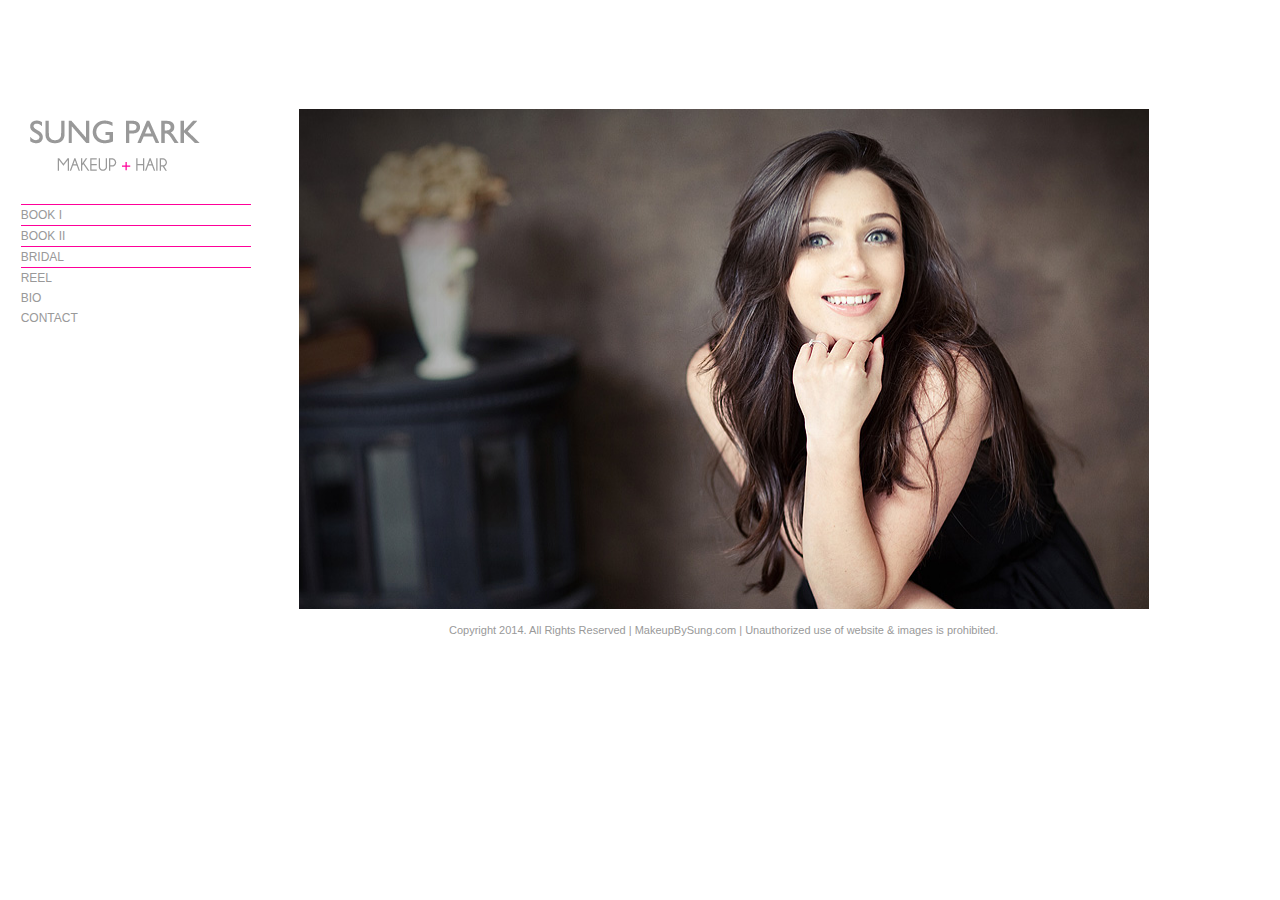
<file: index.html>
<!DOCTYPE html> 

<html>
<head>
<link rel="icon" type="image/ico" href="http://www.makeupbysung.comimages/sungpark_favicon.png"/>
  <link rel="stylesheet" type="text/css" href="stylesheet.css"/>
  <script type="text/javascript" src="http://ajax.googleapis.com/ajax/libs/jquery/1.9.1/jquery.min.js"></script>
  <script type="text/javascript" src="javascripts/myjQuery.js"></script>
  <script type="text/javascript" src="javascripts/lazyload.js"></script>
 <title>Sung Park Makeup Artist | Home</title>
</head>
<body>
  <div class="container">
    <nav>
      <div> 
        <a href="http://makeupbysung.com"><img src="images/make-up-sung-logo.png"></a>
      </div>
      <ul>
        <li class='dropdown red-line'><a href='#'>BOOK I</a></li>
          <ul class='mini_dropdown'>
            <li><a href='beauty.html'>BEAUTY</a></li>
          </ul>
        <li class='dropdown red-line'><a href='#'>BOOK II</a></li>
        <ul class='mini_dropdown'>
            <li><a href='editorial.html'>EDITORIAL</a></li>
            <li><a href='commercial.html'>COMMERCIAL</a></li>
          </ul>
          <li class='red-line'><a href='bridal.html'>BRIDAL</a></li>
        <li class='red-line'><a href='reel.html'>REEL</a></li>
        
        <li><a href='bio.html'>BIO</a></li>
        <li><a href='contact.html'>CONTACT</a></li>
      </ul>
    </nav> 
    <div class="index-image">
      <img class="lazy" data-original="images/book_i_beauty/beauty1.jpg" width="850" height="500">
      <p class="copyright">
        Copyright 2014. All Rights Reserved | MakeupBySung.com | Unauthorized use of website & images is prohibited.
      </p>
    </div>
  </div>
</body>
</html>
</file>
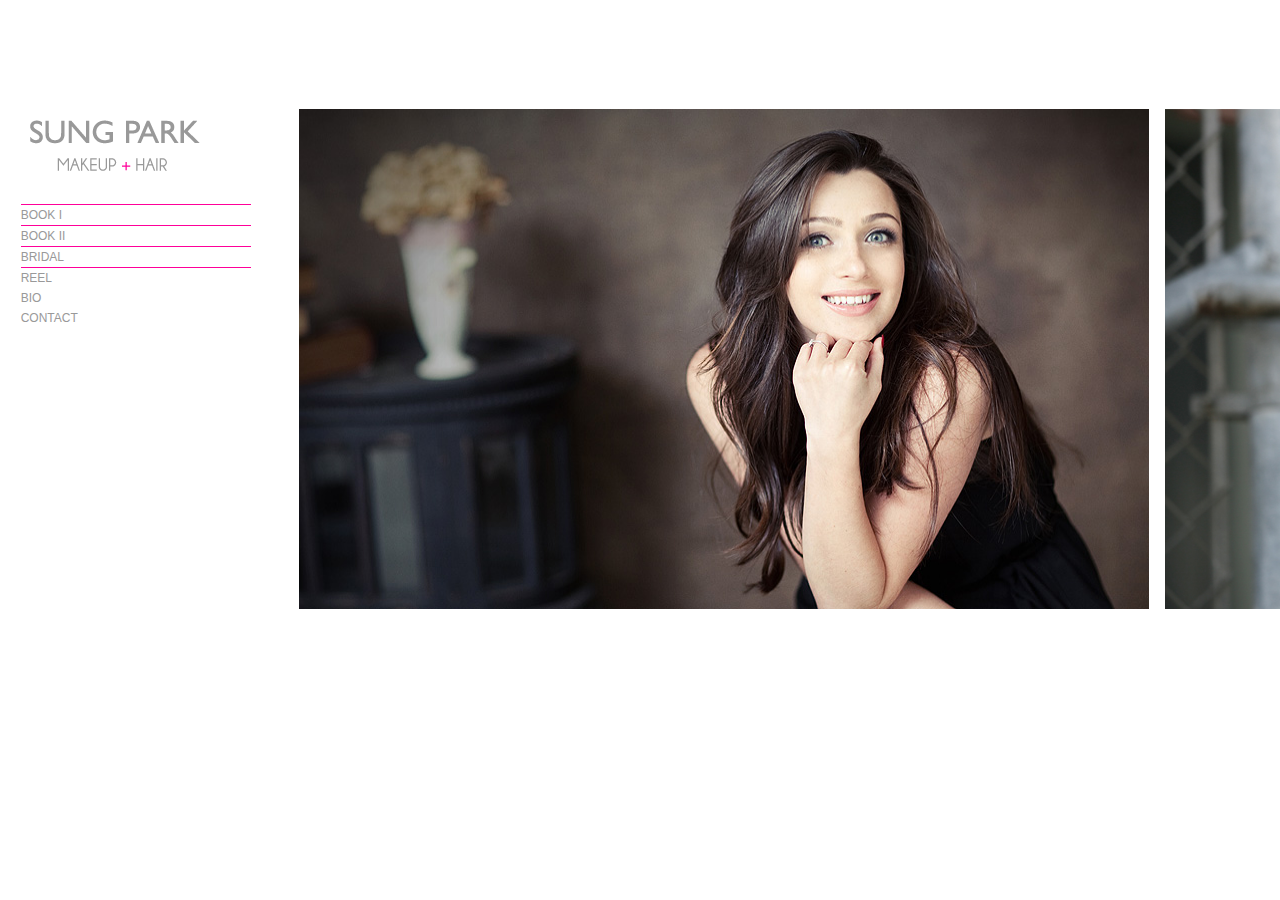
<file: beauty.html>
<!DOCTYPE html> 

<html>
<head>
<link rel="icon" type="image/ico" href="images/sungpark_favicon.png"/>
  <link rel="stylesheet" type="text/css" href="stylesheet.css"/>
  <script type="text/javascript" src="http://ajax.googleapis.com/ajax/libs/jquery/1.9.1/jquery.min.js"></script>
  <script type="text/javascript" src="javascripts/myjQuery.js"></script>
  <script type="text/javascript" src="javascripts/lazyload.js"></script>
 <title>Sung Park Makeup Artist | Beauty</title>
</head>
<body>
  <div class="container">
    <nav>
      <div class="subhead"> <a href="http://makeupbysung.com"><img src="images/make-up-sung-logo.png"></a></div>
       <ul>
        <li class='dropdown red-line'><a href='#'>BOOK I</a></li>
          <ul class='mini_dropdown'>
            <li><a href='beauty.html'>BEAUTY</a></li>
          </ul>
        <li class='dropdown red-line'><a href='#'>BOOK II</a></li>
        <ul class='mini_dropdown'>
          <li><a href='editorial.html'>EDITORIAL</a></li>
          <li><a href='commercial.html'>COMMERCIAL</a></li>
          </ul>
          <li class='red-line'><a href='bridal.html'>BRIDAL</a></li>
        <li class='red-line'><a href='reel.html'>REEL</a></li>
        
        <li><a href='bio.html'>BIO</a></li>
        <li><a href='contact.html'>CONTACT</a></li>
      </ul>
    </nav> 
      <img class="lazy" data-original="images/book_i_beauty/beauty1.jpg" width="850" height="500">
      <img class="lazy" data-original="images/book_i_beauty/beauty2.jpg" width="800" height="500">
      <img class="lazy" data-original="images/commercial/commercial1.jpg" width="415" height="500">
      <img class="lazy" data-original="images/book_i_beauty/beauty4.jpg" width="335" height="500">
      <img class="lazy" data-original="images/book_i_beauty/beauty3.jpg" width="700" height="304">
  </div>

</body>
</html>
</file>
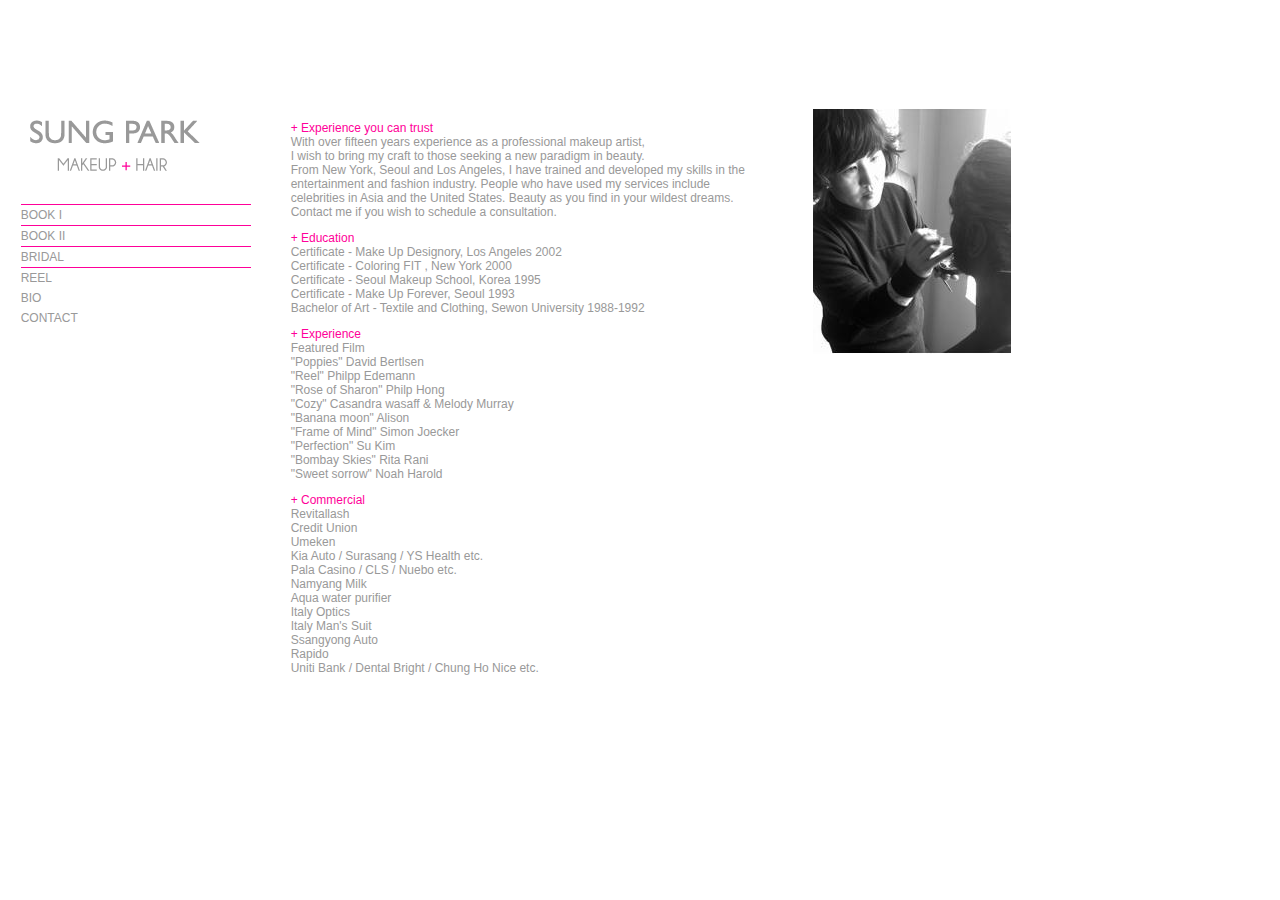
<file: bio.html>
<!DOCTYPE html> 

<html>
<head>
<link rel="icon" type="image/ico" href="http://www.makeupbysung.comimages/sungpark_favicon.png"/>
  <link rel="stylesheet" type="text/css" href="stylesheet.css"/>
  <script type="text/javascript" src="http://ajax.googleapis.com/ajax/libs/jquery/1.9.1/jquery.min.js"></script>
  <script type="text/javascript" src="javascripts/myjQuery.js"></script>
  <script type="text/javascript" src="javascripts/lazyload.js"></script>
   <title>Sung Park Makeup Artist | Bio</title>
</head>
<body>
  <div class="bio container">
    <nav>
      <div class="subhead"> <a href="http://makeupbysung.com"><img src="images/make-up-sung-logo.png"></a></div>
      <ul>
        <li class='dropdown red-line'><a href='#'>BOOK I</a></li>
          <ul class='mini_dropdown'>
            <li><a href='beauty.html'>BEAUTY</a></li>
          </ul>
        <li class='dropdown red-line'><a href='#'>BOOK II</a></li>
        <ul class='mini_dropdown'>
            <li><a href='editorial.html'>EDITORIAL</a></li>
          <li><a href='commercial.html'>COMMERCIAL</a></li>
          </ul>
          <li class='red-line'><a href='bridal.html'>BRIDAL</a></li>
        <li class='red-line'><a href='reel.html'>REEL</a></li>
        
        <li><a href='bio.html'>BIO</a></li>
        <li><a href='contact.html'>CONTACT</a></li>
      </ul>
    </nav> 
    <div class='bio content'>
      <img src="images/sungpark.jpg" alt="SungPark" align="right">

<p>
        <span class="pink">+ Experience you can trust</span><br>
         With over fifteen years experience as a professional makeup artist,<br>  I wish to bring my craft to those seeking a new paradigm in beauty.  <br>From New York, Seoul and Los Angeles, I have trained and developed my skills in the entertainment and fashion industry.  People who have used my services include <br>celebrities in Asia and the United States. Beauty as you find in your wildest dreams. <br>Contact me if you wish to schedule a consultation. 
      </p>


      <p class="education">
      <span class="pink">+ Education</span><br>
        Certificate - Make Up Designory, Los Angeles 2002<br>
        Certificate - Coloring FIT , New York 2000<br>
        Certificate - Seoul Makeup School, Korea 1995<br>
        Certificate - Make Up Forever, Seoul 1993<br>
        Bachelor of Art - Textile and Clothing, Sewon University 1988-1992
      </p>

      <p>
        <span class="pink">+ Experience</span><br>
        Featured Film<br>
        "Poppies" David Bertlsen<br>
        "Reel" Philpp Edemann <br>
        "Rose of Sharon" Philp Hong<br> 
        "Cozy" Casandra wasaff & Melody Murray <br>
        "Banana moon" Alison <br>
        "Frame of Mind" Simon Joecker<br>
        "Perfection" Su Kim<br>
        "Bombay Skies" Rita Rani <br>
        "Sweet sorrow"  Noah Harold 
      </p>

      <p>
        <span class="pink">+ Commercial</span><br>
        Revitallash<br>
        Credit Union <br>
        Umeken <br>
        Kia Auto / Surasang / YS Health etc. <br> 
        Pala Casino / CLS / Nuebo etc.<br>
        Namyang Milk<br>
        Aqua water purifier <br>
        Italy Optics<br>
        Italy Man's Suit<br>
        Ssangyong Auto<br>
        Rapido<br>
        Uniti Bank / Dental Bright / Chung Ho Nice etc.
      </p>

    </div>
  </div>
</body>
</html>
</file>
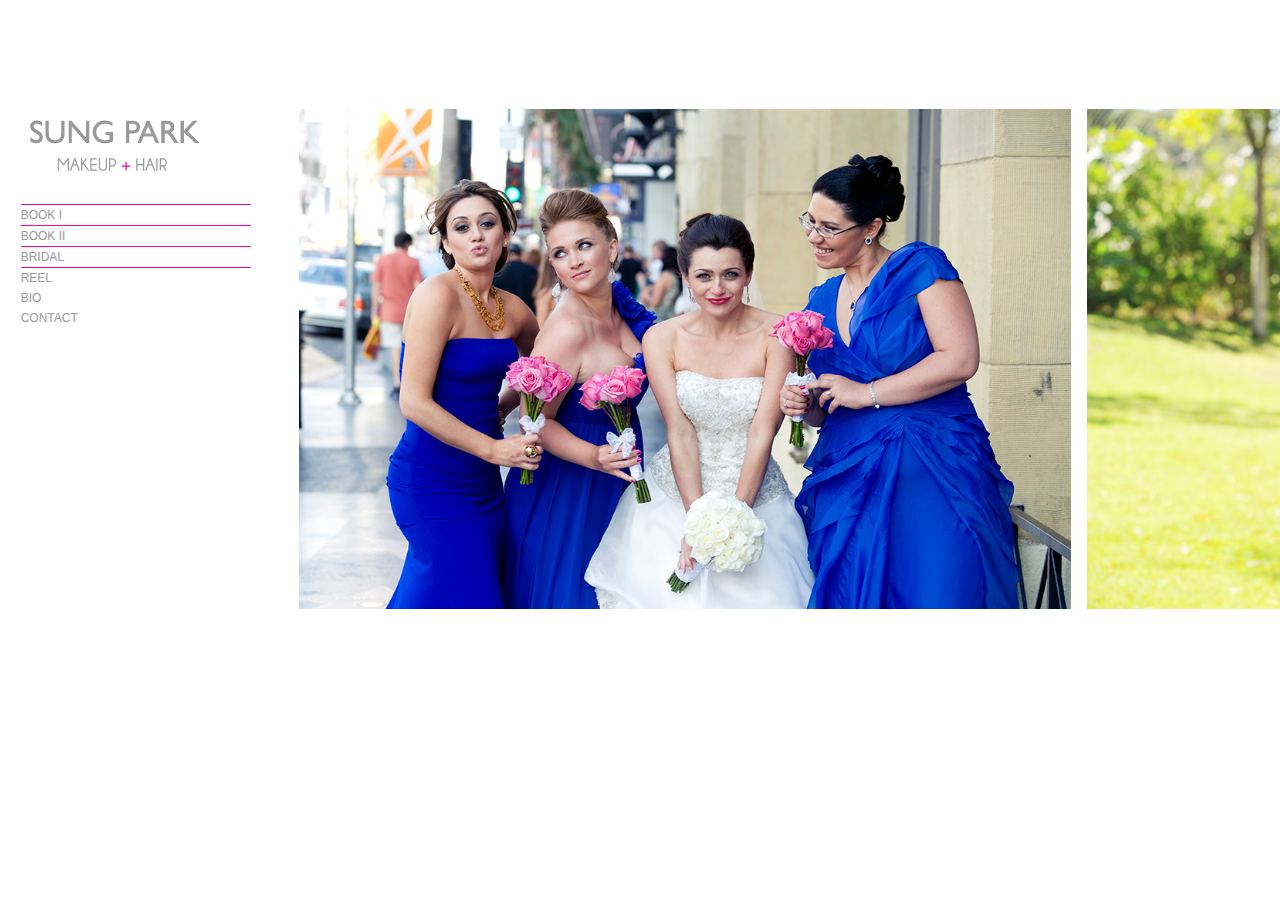
<file: bridal.html>
<!DOCTYPE html> 

<html>
<head>
<link rel="icon" type="image/ico" href="http://www.makeupbysung.comimages/sungpark_favicon.png"/>
  <link rel="stylesheet" type="text/css" href="stylesheet.css"/>
  <script type="text/javascript" src="http://ajax.googleapis.com/ajax/libs/jquery/1.9.1/jquery.min.js"></script>
  <script type="text/javascript" src="javascripts/myjQuery.js"></script>
  <script type="text/javascript" src="javascripts/lazyload.js"></script>
 <title>Sung Park Makeup Artist | Bridal</title>
</head>
<body>
  <div class="container">
    <nav>
      <div class="subhead"> <a href="http://makeupbysung.com"><img src="images/make-up-sung-logo.png"></a></div>
       <ul>
        <li class='dropdown red-line'><a href='#'>BOOK I</a></li>
          <ul class='mini_dropdown'>
            <li><a href='beauty.html'>BEAUTY</a></li>
          </ul>
        <li class='dropdown red-line'><a href='#'>BOOK II</a></li>
        <ul class='mini_dropdown'>
            <li><a href='editorial.html'>EDITORIAL</a></li>
            <li><a href='commercial.html'>COMMERCIAL</a></li>
         </ul>
          <li class='red-line'><a href='bridal.html'>BRIDAL</a></li>
        <li class='red-line'><a href='reel.html'>REEL</a></li>
        
        <li><a href='bio.html'>BIO</a></li>
        <li><a href='contact.html'>CONTACT</a></li>
      </ul>
    </nav> 
    
    <img class="lazy" data-original="images/bridal/bridal7.jpg" width="772" height="500">
    <img class="lazy" data-original="images/bridal/bridal3.jpg" width="747" height="500">
    <img class="lazy" data-original="images/bridal/bridal4.jpg" width="730" height="500">
    <img class="lazy" data-original="images/bridal/bridal5.jpg" width="766" height="500">
    <img class="lazy" data-original="images/bridal/bridal6.jpg" width="766" height="500">
    <img class="lazy" data-original="images/bridal/bridal8.jpg" width="736" height="500">
    <img class="lazy" data-original="images/bridal/bridal9.jpg" width="766" height="500">
    <img class="lazy" data-original="images/bridal/bridal10.jpg" width="769" height="500">
    <img class="lazy" data-original="images/bridal/bridal11.jpg" width="766" height="500">
    <img class="lazy" data-original="images/bridal/bridal12.jpg" width="766" height="500">
    <img class="lazy" data-original="images/bridal/bridal13.jpg" width="737" height="500">
    <img class="lazy" data-original="images/bridal/bridal1.jpg" width="730" height="500">
    <img class="lazy" data-original="images/bridal/bridal14.jpg" width="326" height="500">
    <img class="lazy" data-original="images/bridal/bridal16.jpg" width="415" height="500">
    <img class="lazy" data-original="images/bridal/bridal17.jpg" width="340" height="500">
    <img class="lazy" data-original="images/bridal/bridal18.jpg" width="340" height="500">
    <img class="lazy" data-original="images/bridal/bridal19.jpg" width="481" height="500">
    <img class="lazy" data-original="images/bridal/bridal20.jpg" width="340" height="500">
    <img class="lazy" data-original="images/bridal/bridal21.jpg" width="340" height="500">
    <img class="lazy" data-original="images/bridal/bridal22.jpg" width="333" height="500">
    <img class="lazy" data-original="images/bridal/bridal23.jpg" width="328" height="500">

  </div>
</body>
</html>
</file>
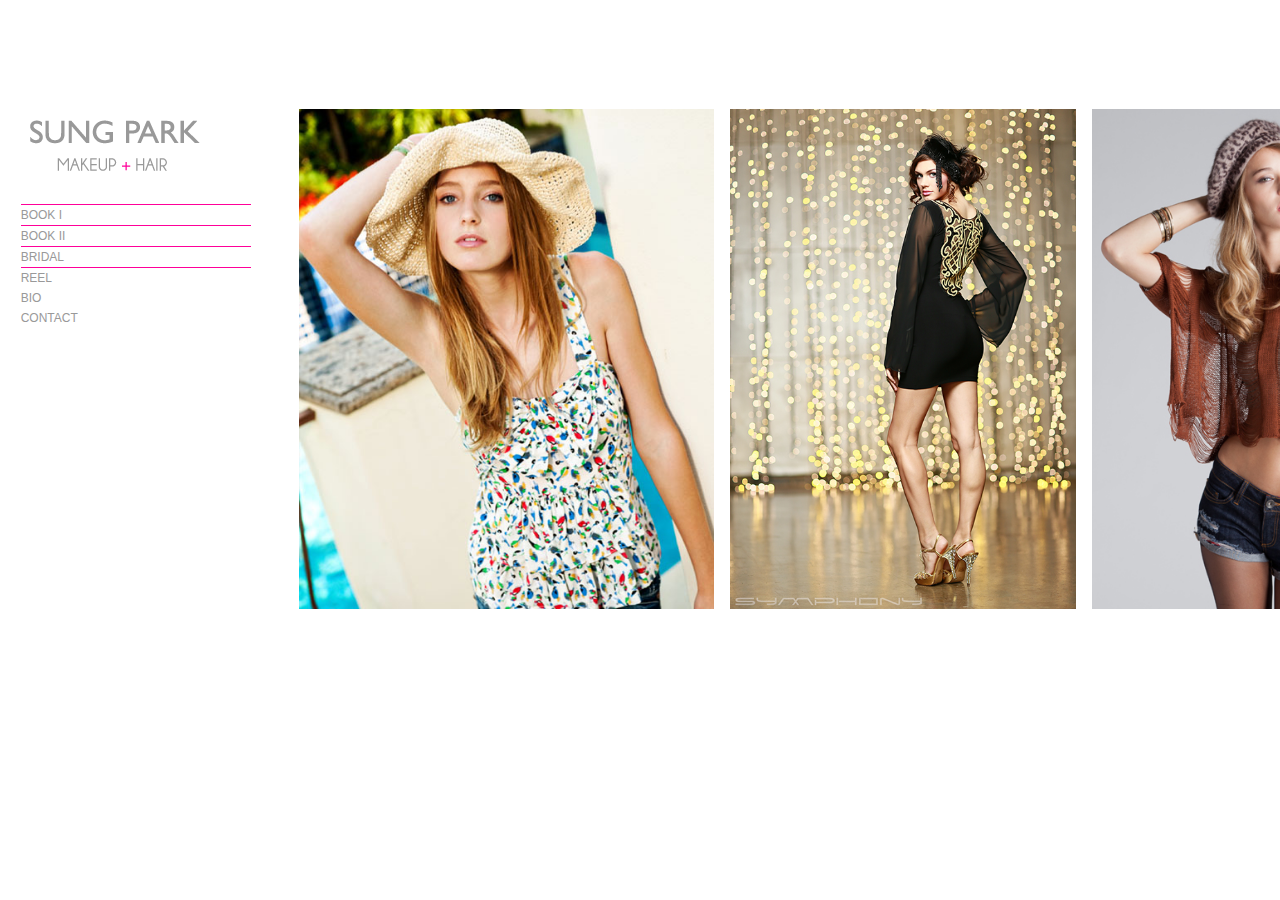
<file: commercial.html>
<!DOCTYPE html> 

<html>
<head>
<link rel="icon" type="image/ico" href="http://www.makeupbysung.comimages/sungpark_favicon.png"/>
  <link rel="stylesheet" type="text/css" href="stylesheet.css"/>
  <script type="text/javascript" src="http://ajax.googleapis.com/ajax/libs/jquery/1.9.1/jquery.min.js"></script>
  <script type="text/javascript" src="javascripts/myjQuery.js"></script>
  <script type="text/javascript" src="javascripts/lazyload.js"></script>
 <title>Sung Park Makeup Artist | Commercial</title>
</head>
<body>
  <div class="container">
    <nav>
      <div class="subhead"> <a href="http://makeupbysung.com"><img src="images/make-up-sung-logo.png"></a></div>
      <ul>
        <li class='dropdown red-line'><a href='#'>BOOK I</a></li>
          <ul class='mini_dropdown'>
            <li><a href='beauty.html'>BEAUTY</a></li>
          </ul>
        <li class='dropdown red-line'><a href='#'>BOOK II</a></li>
        <ul class='mini_dropdown'>
            <li><a href='editorial.html'>EDITORIAL</a></li>
            <li><a href='commercial.html'>COMMERCIAL</a></li>
          </ul>
          <li class='red-line'><a href='bridal.html'>BRIDAL</a></li>
        <li class='red-line'><a href='reel.html'>REEL</a></li>
        
        <li><a href='bio.html'>BIO</a></li>
        <li><a href='contact.html'>CONTACT</a></li>
      </ul>
    </nav> 
      
      <img class="lazy" data-original="images/commercial/commercial2.jpg" width="415" height="500">
      <img class="lazy" data-original="images/commercial/commercial3.jpg" width="346" height="500">
      <img class="lazy" data-original="images/commercial/commercial4.jpg" width="332" height="500">
      <img class="lazy" data-original="images/commercial/commercial5.jpg" width="332" height="500">
      <img class="lazy" data-original="images/commercial/commercial7.jpg" width="332" height="500">
      <img class="lazy" data-original="images/commercial/commercial8.jpg" width="332" height="500">
      <img class="lazy" data-original="images/commercial/commercial9.jpg" width="800" height="500">
      <img class="lazy" data-original="images/commercial/commercial10.jpg" width="730" height="500">
      <img class="lazy" data-original="images/commercial/commercial11.jpg" width="685" height="449">
      <img class="lazy" data-original="images/commercial/commercial12.jpg" width="685" height="449">
      
      
  </div>
</body>
</html>
</file>
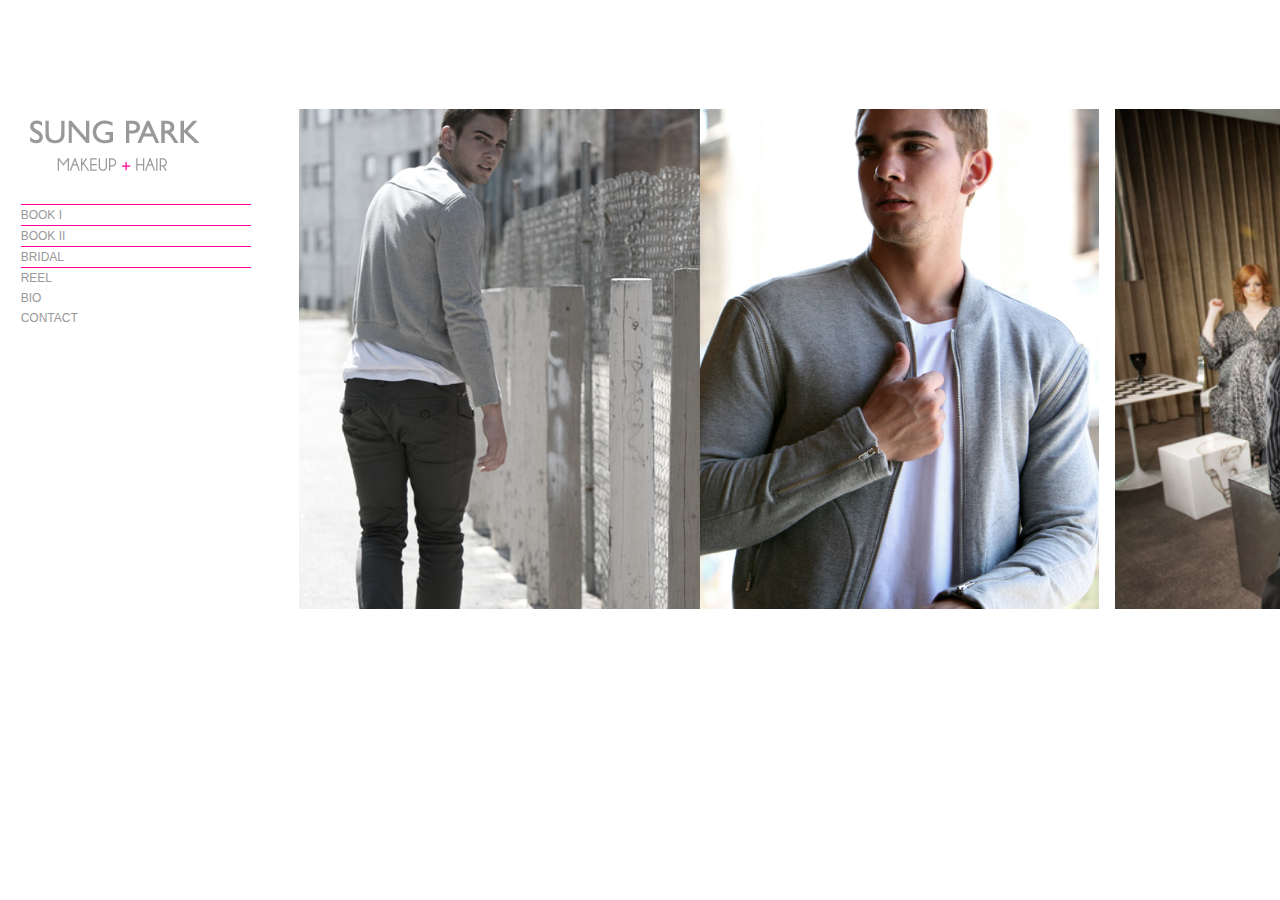
<file: editorial.html>
<!DOCTYPE html> 

<html>
<head>
<link rel="icon" type="image/ico" href="http://www.makeupbysung.comimages/sungpark_favicon.png"/>
  <link rel="stylesheet" type="text/css" href="stylesheet.css"/>
  <script type="text/javascript" src="http://ajax.googleapis.com/ajax/libs/jquery/1.9.1/jquery.min.js"></script>
  <script type="text/javascript" src="javascripts/myjQuery.js"></script>
  <script type="text/javascript" src="javascripts/lazyload.js"></script>
 <title>Sung Park Makeup Artist | Editorial</title>
</head>
<body>
  <div class="container">
    <nav>
      <div class="subhead"> <a href="http://makeupbysung.com"><img src="images/make-up-sung-logo.png"></a></div>
      <ul>
        <li class='dropdown red-line'><a href='#'>BOOK I</a></li>
          <ul class='mini_dropdown'>
            <li><a href='beauty.html'>BEAUTY</a></li>
          </ul>
        <li class='dropdown red-line'><a href='#'>BOOK II</a></li>
        <ul class='mini_dropdown'>
            <li><a href='editorial.html'>EDITORIAL</a></li>
            <li><a href='commercial.html'>COMMERCIAL</a></li>
          </ul>
          <li class='red-line'><a href='bridal.html'>BRIDAL</a></li>
        <li class='red-line'><a href='reel.html'>REEL</a></li>
        
        <li><a href='bio.html'>BIO</a></li>
        <li><a href='contact.html'>CONTACT</a></li>
      </ul>
    </nav> 
      <img class="lazy" data-original="images/editorial/editorial1.jpg" width="800" height="500">
      <img class="lazy" data-original="images/editorial/editorial2.jpg" width="685" height="500">
      <img class="lazy" data-original="images/editorial/editorial3.jpg" width="749" height="500">
      <img class="lazy" data-original="images/editorial/editorial4.png" width="755" height="500">
      <img class="lazy" data-original="images/editorial/editorial9.png" width="333" height="500">
      <img class="lazy" data-original="images/editorial/editorial10.png" width="333" height="500">
      <img class="lazy" data-original="images/editorial/editorial11.png" width="333" height="500">
      <img class="lazy" data-original="images/editorial/editorial7.jpg" width="415" height="500">
      <img class="lazy" data-original="images/editorial/editorial8.jpg" width="328" height="500">
      <img class="lazy" data-original="images/editorial/editorial6.png" width="396" height="500">
  </div>
</body>
</html>
</file>
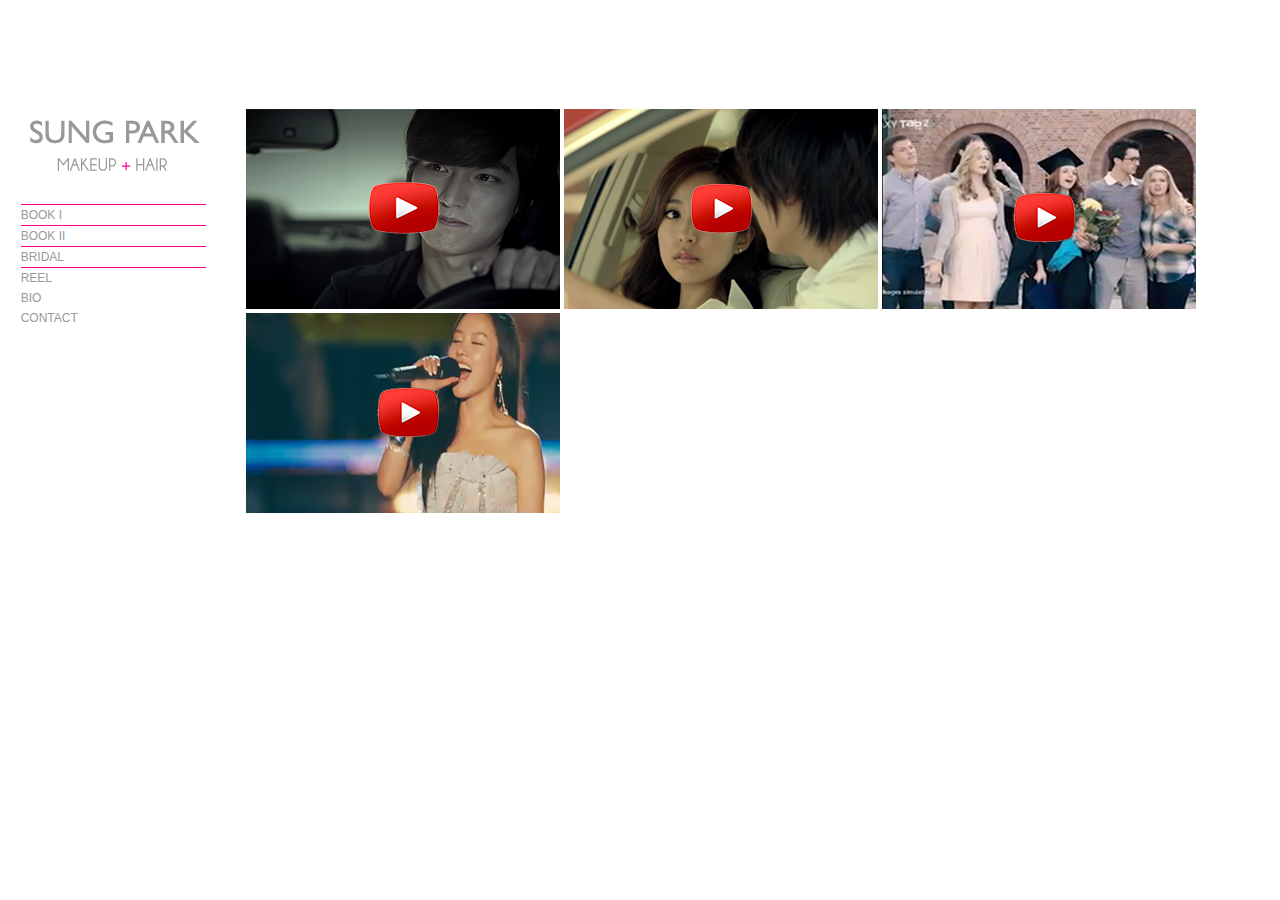
<file: reel.html>
<!DOCTYPE html> 

<html>
<head>
<link rel="icon" type="image/ico" href="http://www.makeupbysung.comimages/sungpark_favicon.png"/>
  <link rel="stylesheet" type="text/css" href="stylesheet.css"/>
  <script type="text/javascript" src="http://ajax.googleapis.com/ajax/libs/jquery/1.9.1/jquery.min.js"></script>
  <script type="text/javascript" src="javascripts/myjQuery.js"></script>
  <script type="text/javascript" src="javascripts/reel.js"></script>
  <script type="text/javascript" src="javascripts/poptrox.js"></script>
   <title>Sung Park Makeup Artist | Reel</title>
</head>
<body class="homepage">
  <div class="container">
    <nav>
      <div class="subhead"> <a href="http://makeupbysung.com"><img src="images/make-up-sung-logo.png"></a></div>
      <ul>
        <li class='dropdown red-line'><a href='#'>BOOK I</a></li>
          <ul class='mini_dropdown'>
            <li><a href='beauty.html'>BEAUTY</a></li>
          </ul>
        <li class='dropdown red-line'><a href='#'>BOOK II</a></li>
        <ul class='mini_dropdown'>
            <li><a href='editorial.html'>EDITORIAL</a></li>
          <li><a href='commercial.html'>COMMERCIAL</a></li>
          </ul>
          <li class='red-line'><a href='bridal.html'>BRIDAL</a></li>
        <li class='red-line'><a href='reel.html'>REEL</a></li>
        
        <li><a href='bio.html'>BIO</a></li>
        <li><a href='contact.html'>CONTACT</a></li>
      </ul>
    </nav> 
    <div id="videos">
      <a href="http://youtu.be/_381tftne3Q" data-poptrox="youtube,853x480"><img src="images/reel/toyota-commercial2.png" width="314" height="200" /></a>
      <a href="http://youtu.be/vFcBWrkDFZo" data-poptrox="youtube,853x480"><img src="images/reel/toyota-commercial1.png" width="314" height="200" /></a>
      <a href="http://youtu.be/lmUEz7JCadg" data-poptrox="youtube,853x480"><img src="images/reel/commericials.png" width="314" height="200" /></a>
      <a href="http://youtu.be/Ys5MuQ3U3ZU" data-poptrox="youtube,853x480"><img src="images/reel/200-Pounds-Beauty.png" width="314" height="200" /></a>
    </div>
  </div>
</body>
</html>
</file>
<file: stylesheet.css>
h1, h2, h3, p, a, li {
  font-family: Helvetica Neue, Helvetica, Arial;
  color: #999999;
  text-decoration: none;
}
li, p, span { font-size: 12px; }

.container {
  margin: 8% 1%;
  display: inline-flex;
}

nav { 
  display: inline-block;
  vertical-align: middle;
  width: 230px;
  margin-right: 40px;
}
nav
  li.red-line {
    border-top: 1px solid #FF0099;
  }
  .mini_dropdown { display: none }
  h1 { font-size: 30px; }
  ul {  
    list-style-type: none;
    margin-left: 0;
    padding-left: 0;
  }
  li a {
    line-height: 20px;

  }
  li a:hover {
    color: #FF9999;
  }

.bio.content {
  width: 720px;
}

.education { margin-top: 0; }

.copyright {
  font-size: 11px;
  text-align: center;
}

img.lazy {
  margin: auto 8px;
}
.index-image {
  display: inline-block;
  text-align: center;
}
.pink {
  color: #FF0099;
}
.hidden {display: none;}
.show {display: block;}
</file>
